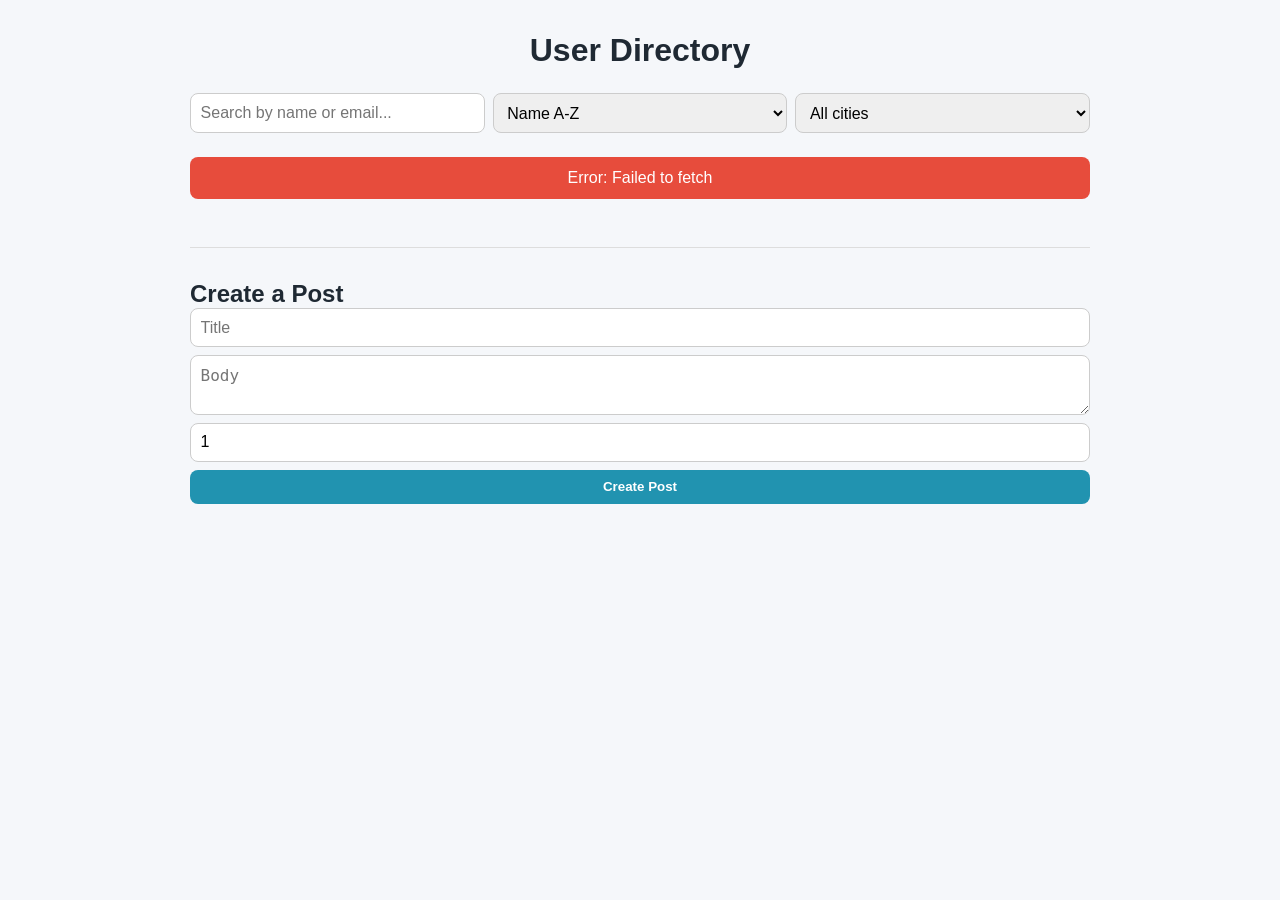
<file: lessons/user-directory.html>
<!DOCTYPE html>
<html lang="en">
<head>
    <meta charset="UTF-8">
    <meta name="viewport" content="width=device-width, initial-scale=1.0">
    <title>User Directory - Lesson 12</title>
    <link rel="stylesheet" href="user-directory.css">
</head>
<body>
    <div id="app">
        <h1>User Directory</h1>

        <div class="controls">
            <input type="text" id="search" placeholder="Search by name or email...">
            <select id="sort">
                <option value="asc">Name A-Z</option>
                <option value="desc">Name Z-A</option>
            </select>
            <select id="city-filter">
                <option value="">All cities</option>
            </select>
        </div>

        <div id="loading">Loading...</div>
        <div id="error" class="hidden"></div>
        <div id="users-container"></div>

        <hr>

        <h2>Create a Post</h2>
        <form id="post-form">
            <input type="text" id="post-title" placeholder="Title" required>
            <textarea id="post-body" placeholder="Body" required></textarea>
            <input type="number" id="post-user" placeholder="User ID" value="1" required>
            <button type="submit">Create Post</button>
        </form>
        <pre id="post-result" class="hidden"></pre>
    </div>

    <script src="user-directory.js"></script>
</body>
</html>
</file>
<file: lessons/user-directory.css>
:root {
    --bg: #f5f7fa;
    --card: #fff;
    --accent: #2193b0;
    --text: #1f2933;
}

* { box-sizing: border-box; margin: 0; padding: 0; }

body {
    font-family: "Segoe UI", Tahoma, sans-serif;
    background: var(--bg);
    color: var(--text);
    padding: 2rem 1rem;
}

#app { max-width: 900px; margin: 0 auto; }

h1 { text-align: center; margin-bottom: 1.5rem; }

.controls {
    display: flex;
    gap: 0.5rem;
    flex-wrap: wrap;
    margin-bottom: 1.5rem;
}

.controls input, .controls select {
    padding: 0.6rem;
    border: 1px solid #ccc;
    border-radius: 8px;
    font-size: 1rem;
    flex: 1;
    min-width: 150px;
}

#users-container {
    display: grid;
    grid-template-columns: repeat(auto-fill, minmax(220px, 1fr));
    gap: 1rem;
}

.user-card {
    background: var(--card);
    border-radius: 12px;
    padding: 1rem;
    box-shadow: 0 4px 12px rgba(0,0,0,0.08);
}

.user-card h2 { color: var(--accent); margin-bottom: 0.4rem; }
.user-card p { margin: 0.2rem 0; font-size: 0.9rem; }

.hidden { display: none; }

#error {
    background: #e74c3c;
    color: #fff;
    padding: 0.75rem;
    border-radius: 8px;
    margin-bottom: 1rem;
    text-align: center;
}

hr { margin: 2rem 0; border: none; border-top: 1px solid #ddd; }

#post-form { display: flex; flex-direction: column; gap: 0.5rem; margin-bottom: 1rem; }
#post-form input, #post-form textarea {
    padding: 0.6rem; border: 1px solid #ccc; border-radius: 8px; font-size: 1rem;
}
#post-form button {
    padding: 0.6rem; border: none; border-radius: 8px;
    background: var(--accent); color: #fff; font-weight: 600; cursor: pointer;
}

#post-result {
    background: #2c3e50; color: #fff; padding: 1rem; border-radius: 8px; overflow-x: auto;
}
</file>
